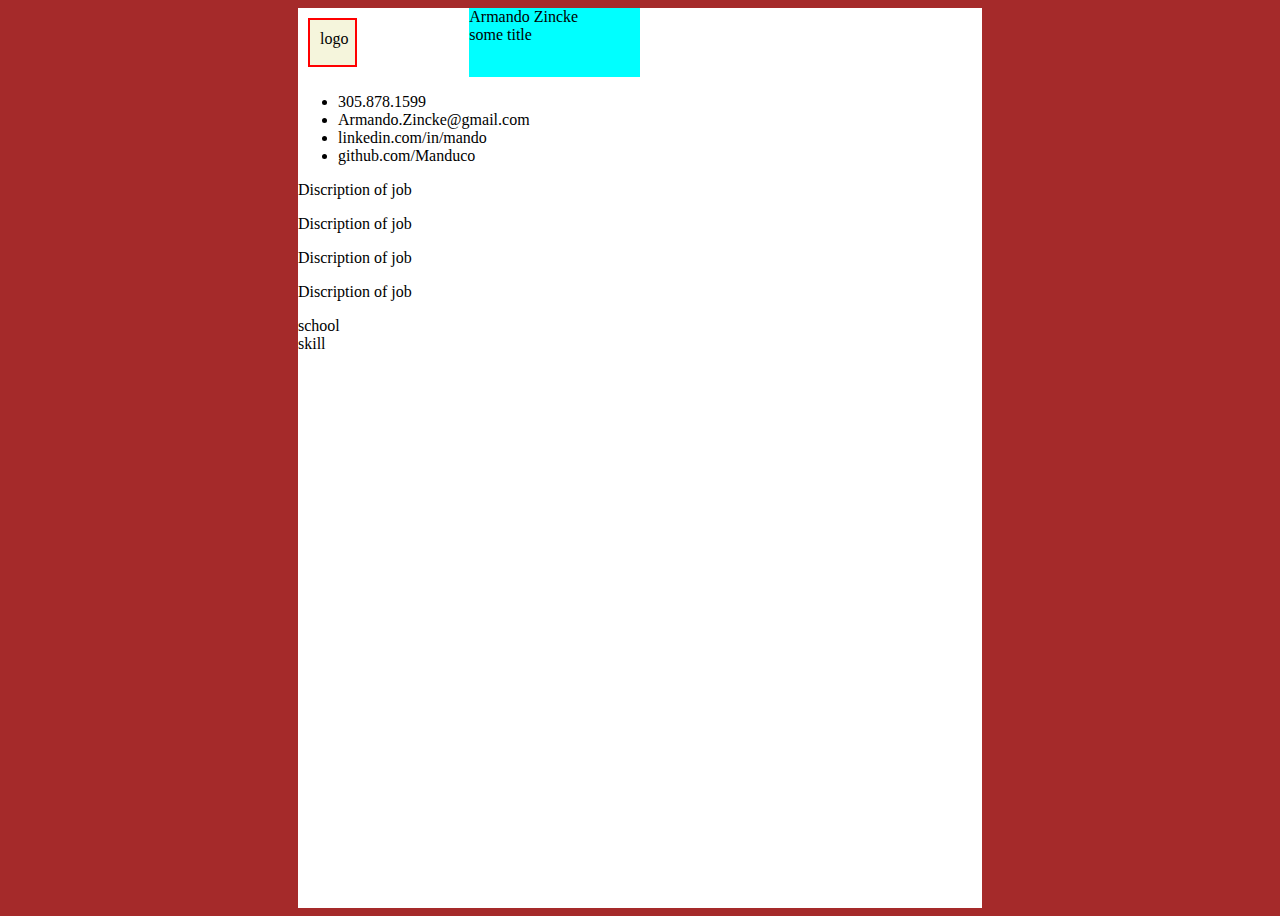
<file: resume.html>
<!DOCTYPE html>

<html lang="en">

<head>  

     <link rel="stylesheet" href="css/resume.css">

</head>

<body>

    <header>

     <div class= "header_1" >
        <div id="logo"> logo  </div>
        <div id="name_title">        
            <div> Armando Zincke </div>
            <div> some title </div>
        </div>
    
    </div>
    <div class= "header_2" id="POC">
        <ul>
            <li><div id="Cell"> 305.878.1599</div></li>
             <li><div id="Email"> Armando.Zincke@gmail.com </div></li>
             <li><div id="link1"> linkedin.com/in/mando </div></li>
            <li><div id="link2"> github.com/Manduco </div></li>
        </ul>

    </div>

    </header>




    <div class="JOB_XP" id="">
        <div id="job_1">
            <Title id= "job_title_1"> </title>
            <p id= "job_title_1"> Discription of job</p>
        </div>
        <div id="job_2"> 
            <Title id= "job_title_2"> </title>
            <p id= "job_title_2"> Discription of job</p>
        </div>
        <div id="job_3"> 
            <Title id= "job_title_3"> </title>
            <p id= "job_title_3"> Discription of job</p>
        </div>
        <div id="job_4"> 
            <Title id= "job_title_4"> </title>
            <p id= "job_title_4"> Discription of job</p>
        </div>
    
    </div>

    <div id="foot">

        <div id="edu">

            <div id="school_1">school</div>
            <div id="school_2"></div>
            <div id="school_3"></div>
        </div>

        <div id="skill_set">
            <div id="skill_1">skill</div>
            <div id="skill_2"></div>
            <div id="skill_3"></div>
        </div>


    
    </div>

</body>


</html>
</file>
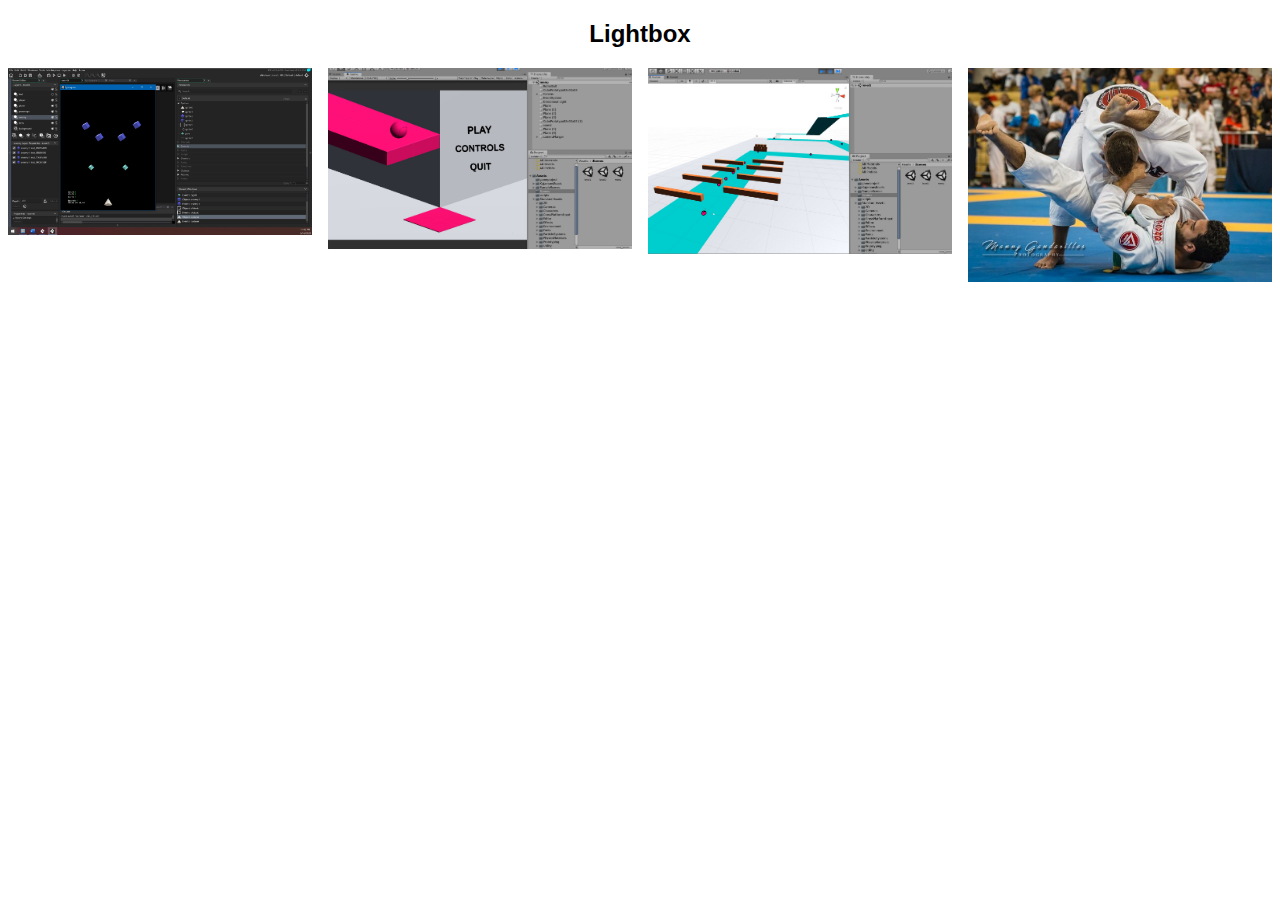
<file: test.html>
<!DOCTYPE html>
<html>
<meta name="viewport" content="width=device-width, initial-scale=1">
<style>
body {
  font-family: Verdana, sans-serif;
  margin: 0;
}

* {
  box-sizing: border-box;
}

.row > .column {
  padding: 0 8px;
}

.row:after {
  content: "";
  display: table;
  clear: both;
}

.column {
  float: left;
  width: 25%;
}

/* The Modal (background) */
.modal {
  display: none;
  position: fixed;
  z-index: 1;
  padding-top: 50px;
  left: 0;
  top: 0;
  width: 100%;
  height: 100%;
  overflow: auto;
  background-color: black;
}

/* Modal Content */
.modal-content {
  position: relative;
  background-color: #fefefe;
  margin: auto;
  padding: 0;
  width: 90%;
  max-width: 1200px;
}

/* The Close Button */
.close {
  color: white;
  position: absolute;
  top: 10px;
  right: 25px;
  font-size: 35px;
  font-weight: bold;
}

.close:hover,
.close:focus {
  color: #999;
  text-decoration: none;
  cursor: pointer;
}

.mySlides {
  display: none;
}

.cursor {
  cursor: pointer;
}

/* Next & previous buttons */
.prev,
.next {
  cursor: pointer;
  position: absolute;
  top: 50%;
  width: auto;
  padding: 16px;
  margin-top: -50px;
  color: white;
  font-weight: bold;
  font-size: 20px;
  transition: 0.6s ease;
  border-radius: 0 3px 3px 0;
  user-select: none;
  -webkit-user-select: none;
}

/* Position the "next button" to the right */
.next {
  right: 0;
  border-radius: 3px 0 0 3px;
}

/* On hover, add a black background color with a little bit see-through */
.prev:hover,
.next:hover {
  background-color: rgba(0, 0, 0, 0.8);
}

/* Number text (1/3 etc) */
.numbertext {
  color: #f2f2f2;
  font-size: 12px;
  padding: 8px 12px;
  position: absolute;
  top: 0;
}

img {
  margin-bottom: -4px;
}

.caption-container {
  text-align: center;
  background-color: black;
  padding: 2px 16px;
  color: white;
}

.demo {
  opacity: 0.6;
}

.active,
.demo:hover {
  opacity: 1;
}

img.hover-shadow {
  transition: 0.3s;
}

.hover-shadow:hover {
  box-shadow: 0 4px 8px 0 rgba(0, 0, 0, 0.2), 0 6px 20px 0 rgba(0, 0, 0, 0.19);
}
</style>
<body>

<h2 style="text-align:center">Lightbox</h2>

<div class="row">
  <div class="column">
    <img src="images/gamemaker.JPG"style="width:100%" onclick="openModal();currentSlide(1)" class="hover-shadow cursor">
  </div>
  <div class="column">
    <img src="images/unity1.JPG" style="width:100% ;height:80% ;"onclick="openModal();currentSlide(2)" class="hover-shadow cursor">
  </div>
  <div class="column">
    <img src="images/unity2.JPG" style="width:100%" onclick="openModal();currentSlide(3)" class="hover-shadow cursor">
  </div>
  <div class="column">
    <img src="images/bjj.jpg" style="width:100%" onclick="openModal();currentSlide(4)" class="hover-shadow cursor">
  </div>
</div>

<div id="myModal" class="modal">
  <span class="close cursor" onclick="closeModal()">&times;</span>
  <div class="modal-content">

    <div class="mySlides">
      <div class="numbertext">1 / 4</div>
      <img src="images/gamemaker.JPG" style="width:100%">
    </div>

    <div class="mySlides">
      <div class="numbertext">2 / 4</div>
      <img src="images/unity1.JPG" style="width:100%">
    </div>

    <div class="mySlides">
      <div class="numbertext">3 / 4</div>
      <img src="images/unity2.JPG" style="width:100%">
    </div>
    
    <div class="mySlides">
      <div class="numbertext">4 / 4</div>
      <img src="images/bjj.jpg" style="width:100%">
    </div>
    
    <a class="prev" onclick="plusSlides(-1)">&#10094;</a>
    <a class="next" onclick="plusSlides(1)">&#10095;</a>

    <div class="caption-container">
      <p id="caption"></p>
    </div>


    <div class="column">
      <img class="demo cursor" src="images/gamemaker.JPG" style="width:100%" onclick="currentSlide(1)" alt="Nature and sunrise">
    </div>
    <div class="column">
      <img class="demo cursor" src="images/unity1.JPG" style="width:100%" onclick="currentSlide(2)" alt="Snow">
    </div>
    <div class="column">
      <img class="demo cursor" src="images/unity2.JPG" style="width:100%" onclick="currentSlide(3)" alt="Mountains and fjords">
    </div>
    <div class="column">
      <img class="demo cursor" src="images/bjj.jpg" style="width:100%" onclick="currentSlide(4)" alt="Northern Lights">
    </div>
  </div>
</div>

<script>
function openModal() {
  document.getElementById("myModal").style.display = "block";
}

function closeModal() {
  document.getElementById("myModal").style.display = "none";
}

var slideIndex = 1;
showSlides(slideIndex);

function plusSlides(n) {
  showSlides(slideIndex += n);
}

function currentSlide(n) {
  showSlides(slideIndex = n);
}

function showSlides(n) {
  var i;
  var slides = document.getElementsByClassName("mySlides");
  var dots = document.getElementsByClassName("demo");
  var captionText = document.getElementById("caption");
  if (n > slides.length) {slideIndex = 1}
  if (n < 1) {slideIndex = slides.length}
  for (i = 0; i < slides.length; i++) {
      slides[i].style.display = "none";
  }
  for (i = 0; i < dots.length; i++) {
      dots[i].className = dots[i].className.replace(" active", "");
  }
  slides[slideIndex-1].style.display = "block";
  dots[slideIndex-1].className += " active";
  captionText.innerHTML = dots[slideIndex-1].alt;
}
</script>
    
</body>
</html>
</file>
<file: css/resume.css>
html{
   
    max-width: 700px;
    margin: auto;
    background-color: brown;

}
body{
    height: 900px;
    background-color: white;

}




.header_1{
    display: grid;
    grid-template-columns: repeat(4, 1fr);
    gap: 1px;
}
#logo{
    height: 25px;
    width:  25px;
    padding: 10px;
    margin: 10px;
    background-color: beige;
    border: 2px solid red;
}
#name_title{
        
    background-color: aqua;
}
</file>
